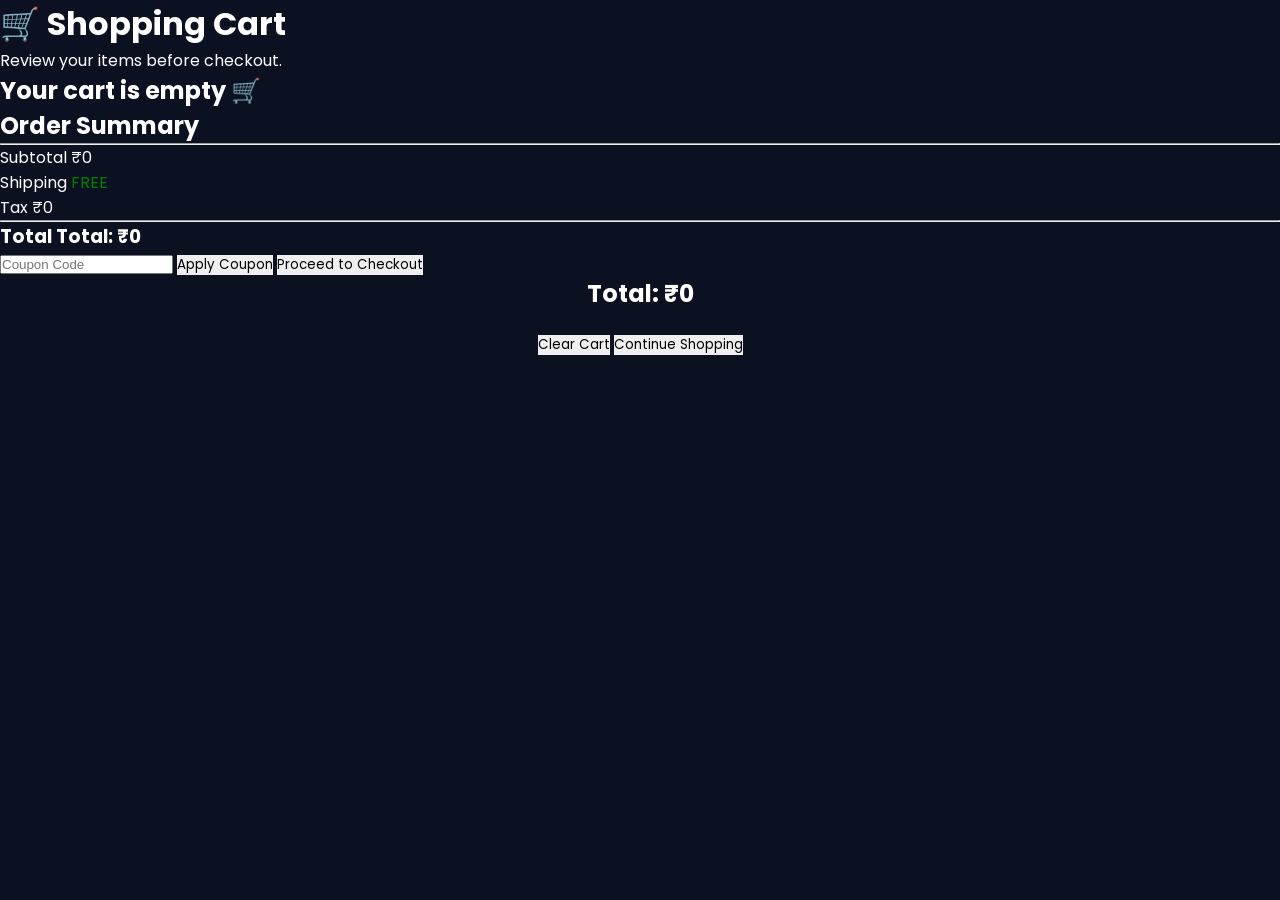
<file: cart.html>
<!DOCTYPE html>
<html lang="en">
<head>
<meta charset="UTF-8">
<meta name="viewport" content="width=device-width, initial-scale=1.0">
<title>Shopping Cart | WeTop</title>

<link rel="stylesheet" href="style.css">
</head>

<body>

<div class="cart-header">

<h1>🛒 Shopping Cart</h1>

<p>Review your items before checkout.</p>

</div>

<div class="cart-layout">

<div id="cartContainer"></div>

<div class="order-summary">

<h2>Order Summary</h2>

<hr>

<p>
Subtotal
<span id="subtotalPrice">₹0</span>
</p>

<p>
Shipping
<span style="color:green;">FREE</span>
</p>

<p>
Tax
<span>₹0</span>
</p>

<hr>

<h3>
Total
<span id="totalPrice">₹0</span>
</h3>

<input
type="text"
placeholder="Coupon Code">

<button class="checkout-btn">
Apply Coupon
</button>

<button class="checkout-btn">
Proceed to Checkout
</button>

</div>

</div>

<h2 id="totalPrice" style="text-align:center;">Total: ₹0</h2>

<div style="text-align:center; margin-top:20px;">

<button onclick="clearCart()">Clear Cart</button>

<a href="products.html">
<button>Continue Shopping</button>
</a>

</div>
<div id="toast"></div>
<script src="script.js"></script>

<script>

const cart = getCart();

const container = document.getElementById("cartContainer");

const total = document.getElementById("totalPrice");

let sum = 0;

if(cart.length === 0){

container.innerHTML = "<h2>Your cart is empty 🛒</h2>";

}else{

cart.forEach((item,index)=>{

sum += item.price;

container.innerHTML += `
<div class="cart-item">

<img class="cart-image"
src="${item.image}"
alt="${item.name}">

<div class="cart-info">

<h3>${item.name}</h3>

<p>⭐⭐⭐⭐⭐</p>

<p><strong>₹${item.price}</strong></p>

<p style="color:green;">✔ In Stock</p>

<p style="font-size:14px;color:#666;">
🚚 Free Delivery
</p>

</div>

<div class="cart-actions">

<button class="remove-btn"
onclick="removeFromCart(${index})">
🗑 Remove
</button>

</div>

</div>
`;

});

}

total.innerHTML = "Total: ₹" + sum;

</script>

</body>
</html>
</file>
<file: style.css>
/* ===========================
   WeTop v4
=========================== */

@import url('https://fonts.googleapis.com/css2?family=Poppins:wght@300;400;500;600;700;800&display=swap');

:root{

--primary:#3B82F6;
--primary-dark:#2563EB;

--bg:#0B1120;
--card:#151E2F;
--card2:#1C2740;

--text:#ffffff;
--text2:#B7C1D8;

--border:#27324A;

--radius:18px;

}

*{

margin:0;
padding:0;
box-sizing:border-box;

}

html{

scroll-behavior:smooth;

}

body{

font-family:'Poppins',sans-serif;

background:var(--bg);

color:var(--text);

overflow-x:hidden;

}

a{

text-decoration:none;

color:inherit;

}

img{

display:block;

max-width:100%;

}

button{

font-family:inherit;

cursor:pointer;

border:none;

}

section{

padding:80px 8%;

}
/* ===========================
   Header
=========================== */

header{

position:sticky;
top:0;

display:flex;
align-items:center;
justify-content:space-between;

padding:18px 8%;

background:rgba(11,17,32,.9);

backdrop-filter:blur(15px);

border-bottom:1px solid var(--border);

z-index:1000;

}

.logo{

display:flex;
align-items:center;
gap:12px;

font-size:28px;
font-weight:700;

color:var(--primary);

}

.logo i{

font-size:32px;

}

.search-box{

display:flex;

width:45%;

background:var(--card);

border:1px solid var(--border);

border-radius:50px;

overflow:hidden;

}

.search-box input{

flex:1;

padding:14px 18px;

background:transparent;

border:none;

outline:none;

color:white;

font-size:15px;

}

.search-box button{

width:60px;

background:var(--primary);

color:white;

font-size:18px;

transition:.3s;

}

.search-box button:hover{

background:var(--primary-dark);

}

.nav-icons{

display:flex;

gap:28px;

}

.nav-icons div{

display:flex;

flex-direction:column;

align-items:center;

font-size:13px;

color:var(--text2);

transition:.3s;

cursor:pointer;

}

.nav-icons i{

font-size:20px;

margin-bottom:5px;

}

.nav-icons div:hover{

color:var(--primary);

transform:translateY(-3px);

}
/* ===========================
   Navigation
=========================== */

.menu{

display:flex;
justify-content:center;
align-items:center;
gap:40px;

padding:16px 8%;

background:#111827;

border-bottom:1px solid var(--border);

}

.menu a{

color:var(--text2);

font-weight:500;

transition:.3s;

position:relative;

}

.menu a:hover{

color:var(--primary);

}

.menu a::after{

content:"";

position:absolute;

left:0;
bottom:-6px;

width:0;
height:2px;

background:var(--primary);

transition:.3s;

}

.menu a:hover::after{

width:100%;

}
/* ===========================
   Hero
=========================== */

.hero{
    display:grid;
    grid-template-columns:1fr 1fr;
    align-items:center;
    gap:70px;
    padding:90px 8%;
    min-height:80vh;
}

.hero-tag{

display:inline-block;

padding:8px 18px;

background:rgba(59,130,246,.15);

color:var(--primary);

border-radius:50px;

font-size:14px;

margin-bottom:20px;

}

.hero h1{
    font-size:60px;
    line-height:1.1;
    margin-bottom:20px;
    font-weight:800;
}

.gradient-text{

background:linear-gradient(90deg,#3B82F6,#60A5FA);

-webkit-background-clip:text;

-webkit-text-fill-color:transparent;

}

.hero p{

font-size:18px;

color:var(--text2);

line-height:1.8;

margin-bottom:35px;

}

.hero-buttons{

display:flex;

gap:20px;

margin-bottom:40px;

}

.shop-btn,
.deal-btn{

padding:15px 32px;

border-radius:12px;

font-weight:600;

transition:.3s;

}

.shop-btn{

background:var(--primary);

color:white;

}

.shop-btn:hover{

transform:translateY(-4px);

background:var(--primary-dark);

}

.deal-btn{

background:transparent;

border:1px solid var(--border);

color:white;

}

.deal-btn:hover{

background:var(--card);

}

.hero-right img{
    width:100%;
    max-width:550px;
    margin:auto;
    border-radius:24px;
    box-shadow:0 25px 60px rgba(59,130,246,.25);
    transition:.4s;
}

.hero-right img:hover{
    transform:scale(1.03);
}
/* ===========================
   Product Cards
=========================== */

.featured{

padding:80px 8%;

}

.section-title{

font-size:38px;

text-align:center;

margin-bottom:50px;

}

.product-grid{

display:grid;

grid-template-columns:repeat(auto-fit,minmax(280px,1fr));

gap:30px;

}

.product-card{

background:var(--card);

border:1px solid var(--border);

border-radius:20px;

overflow:hidden;

transition:.35s;

position:relative;
box-shadow:0 10px 25px rgba(0,0,0,.25);
display:flex;
flex-direction:column;
}

.product-card:hover{

transform:translateY(-10px);

box-shadow:0 20px 45px rgba(59,130,246,.2);

border-color:var(--primary);

}

.product-card img{

width:100%;

height:220px;

object-fit:cover;

}

.product-card h3{
    font-size:20px;
    padding:18px 18px 8px;
    min-height:60px;
}

font-size:22px;

padding:20px 20px 10px;

}

.rating{

padding:0 20px;

margin-bottom:10px;

}

.price{

padding:0 20px;

font-size:22px;

font-weight:700;

color:var(--primary);

}

.price span{

margin-left:10px;

font-size:16px;

text-decoration:line-through;

color:gray;

}

.product-card button{
    margin:20px;
    width:calc(100% - 40px);
    padding:14px;
    background:var(--primary);
    color:white;
    border-radius:12px;
    font-size:16px;
    font-weight:600;
    transition:.3s;
}

.product-card button:hover{
    background:var(--primary-dark);
}
/* ===========================
   Categories
=========================== */

.categories{

padding:80px 8%;

}

.category-grid{

display:grid;

grid-template-columns:repeat(auto-fit,minmax(180px,1fr));

gap:25px;

margin-top:40px;

}

.category-box{
.category-box{

background:var(--card);

border:1px solid var(--border);

border-radius:20px;

padding:28px 20px;

min-height:180px;

display:flex;
flex-direction:column;
justify-content:center;
align-items:center;

text-align:center;

transition:.35s;

cursor:pointer;

}

.category-box:hover{

transform:translateY(-10px);

border-color:var(--primary);

box-shadow:0 20px 40px rgba(59,130,246,.2);

}

.category-box i{

font-size:42px;

color:var(--primary);

margin-bottom:20px;

}

.category-box h3{

font-size:22px;

margin-bottom:10px;

}

.category-box p{

font-size:15px;

color:var(--text2);

line-height:1.6;

}
/* ===========================
   Reviews
=========================== */

.reviews{

padding:80px 8%;

}

.review-grid{

display:grid;

grid-template-columns:repeat(auto-fit,minmax(300px,1fr));

gap:30px;

}

.review-card{

background:var(--card);

border:1px solid var(--border);

border-radius:20px;

padding:30px;

transition:.3s;

}

.review-card:hover{

transform:translateY(-8px);

border-color:var(--primary);

}

.review-card p{

margin:20px 0;

line-height:1.8;

color:var(--text2);

}

.review-card h4{
   

color:var(--primary);

}
/* ===========================
   Mobile Responsive
=========================== */

@media (max-width:768px){

header{

flex-direction:column;
gap:18px;
padding:18px;

}

.logo{

justify-content:center;

}

.search-box{

width:100%;

}

.nav-icons{

width:100%;
justify-content:space-around;
gap:0;

}

.menu{

flex-wrap:wrap;
gap:18px;

padding:15px;

}

.hero{

grid-template-columns:1fr;

text-align:center;

padding:50px 20px;

}

.hero h1{

font-size:38px;

}

.hero p{

font-size:16px;

}

.hero-buttons{

justify-content:center;

flex-wrap:wrap;

}

.hero-right{

order:-1;

}

.hero-right img{

max-width:360px;

margin:auto;

}

.section-title{

font-size:30px;

}

.product-grid{

grid-template-columns:1fr;

}

.product-card{

max-width:370px;

margin:auto;

}

.category-grid{

grid-template-columns:repeat(2,1fr);

}

.review-grid{

grid-template-columns:1fr;

}

footer{

padding:40px 20px;

}

.footer-container{

display:grid;

grid-template-columns:1fr;

gap:30px;

text-align:center;

}

}/* ===========================
   Footer
=========================== */

footer{

background:#08101d;

margin-top:80px;

padding:70px 8% 30px;

border-top:1px solid var(--border);

}

.footer-container{

display:grid;

grid-template-columns:2fr 1fr 1fr;

gap:40px;

}

.footer-about h2,
.footer-links h3,
.footer-contact h3{

margin-bottom:18px;

}

.footer-about p,
.footer-contact p{

color:var(--text2);

line-height:1.8;

}

.footer-links{

display:flex;

flex-direction:column;

gap:14px;

}

.footer-links a{

color:var(--text2);

transition:.3s;

}

.footer-links a:hover{

color:var(--primary);

}

.footer-bottom{

text-align:center;

margin-top:40px;

padding-top:25px;

border-top:1px solid var(--border);

color:var(--text2);

}
/* Slider Buttons */

.slider-buttons{
    display:flex;
    gap:12px;
}

.slider-buttons button{
    width:45px;
    height:45px;
    border-radius:50%;
    background:var(--card);
    color:var(--text);
    border:1px solid var(--border);
    display:flex;
    justify-content:center;
    align-items:center;
    font-size:18px;
    transition:.3s;
}

.slider-buttons button:hover{
    background:var(--primary);
    border-color:var(--primary);
    color:white;
    transform:scale(1.08);
}
</file>
